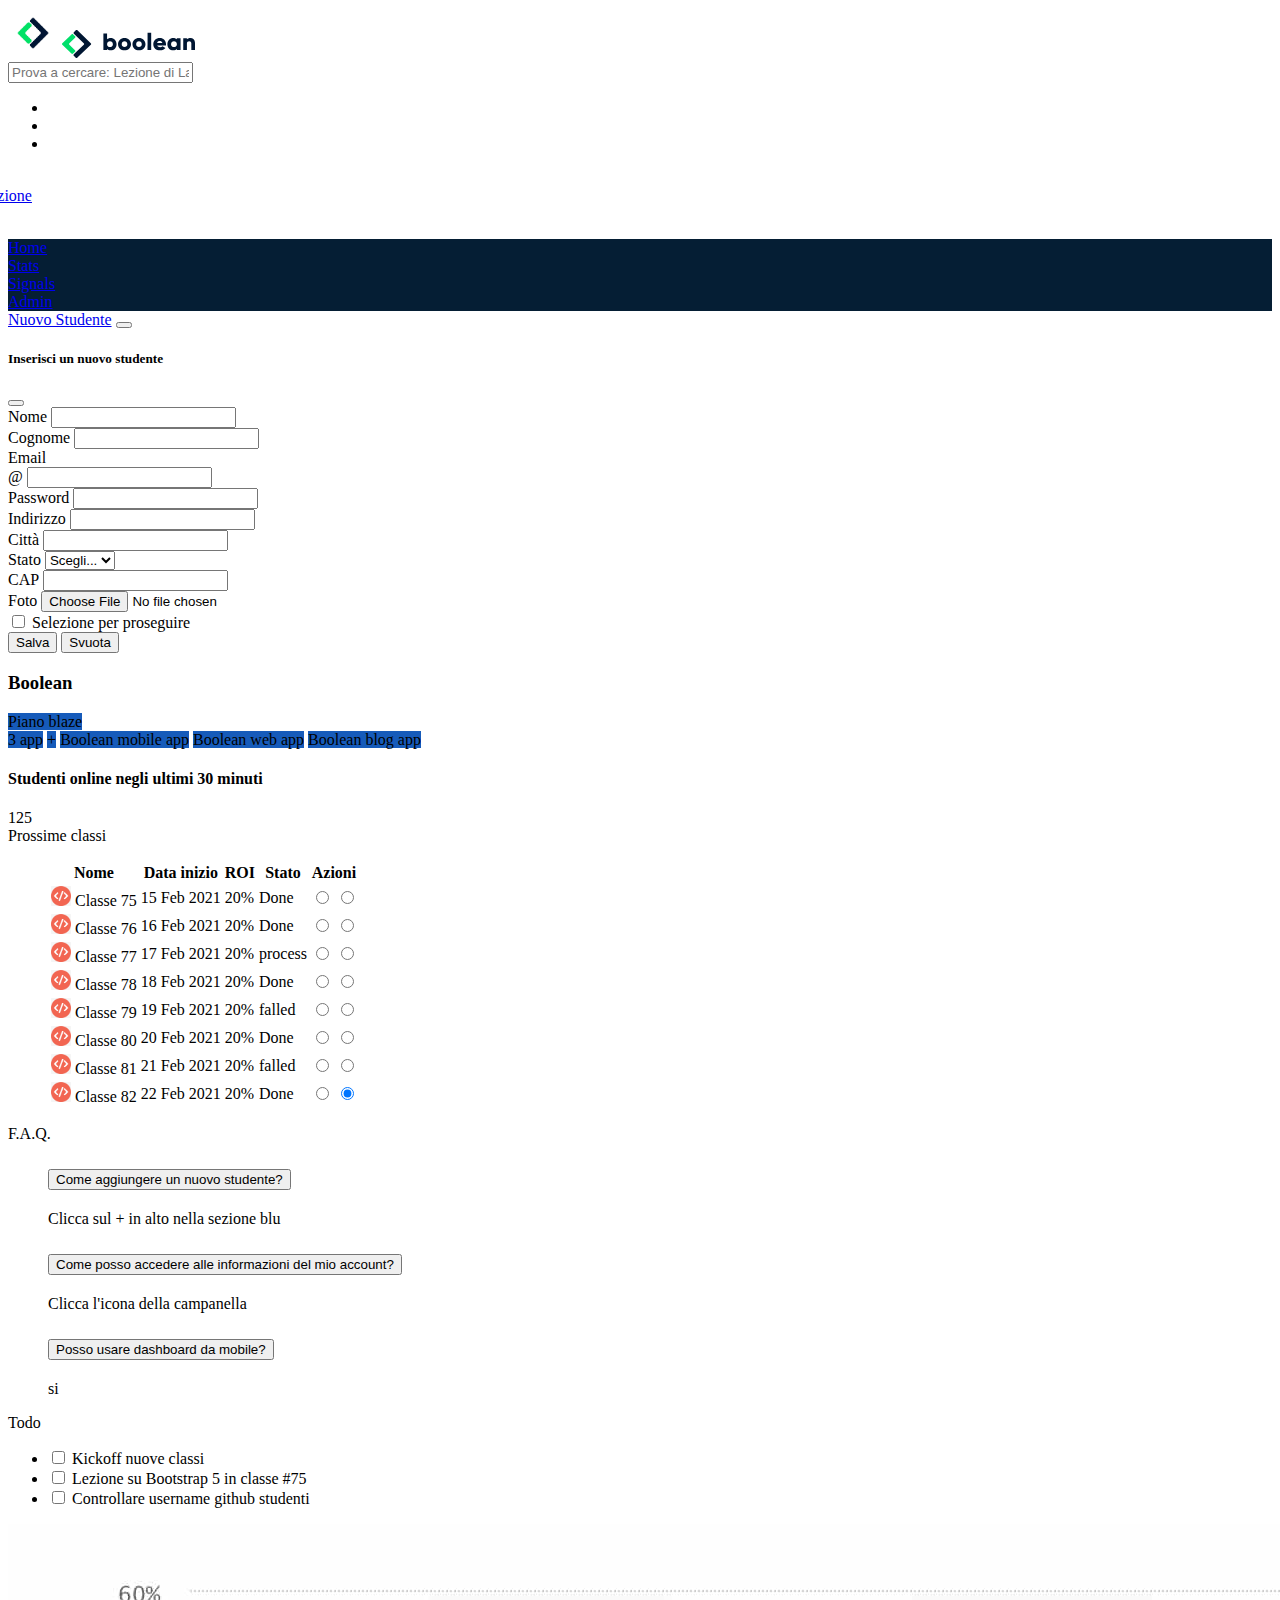
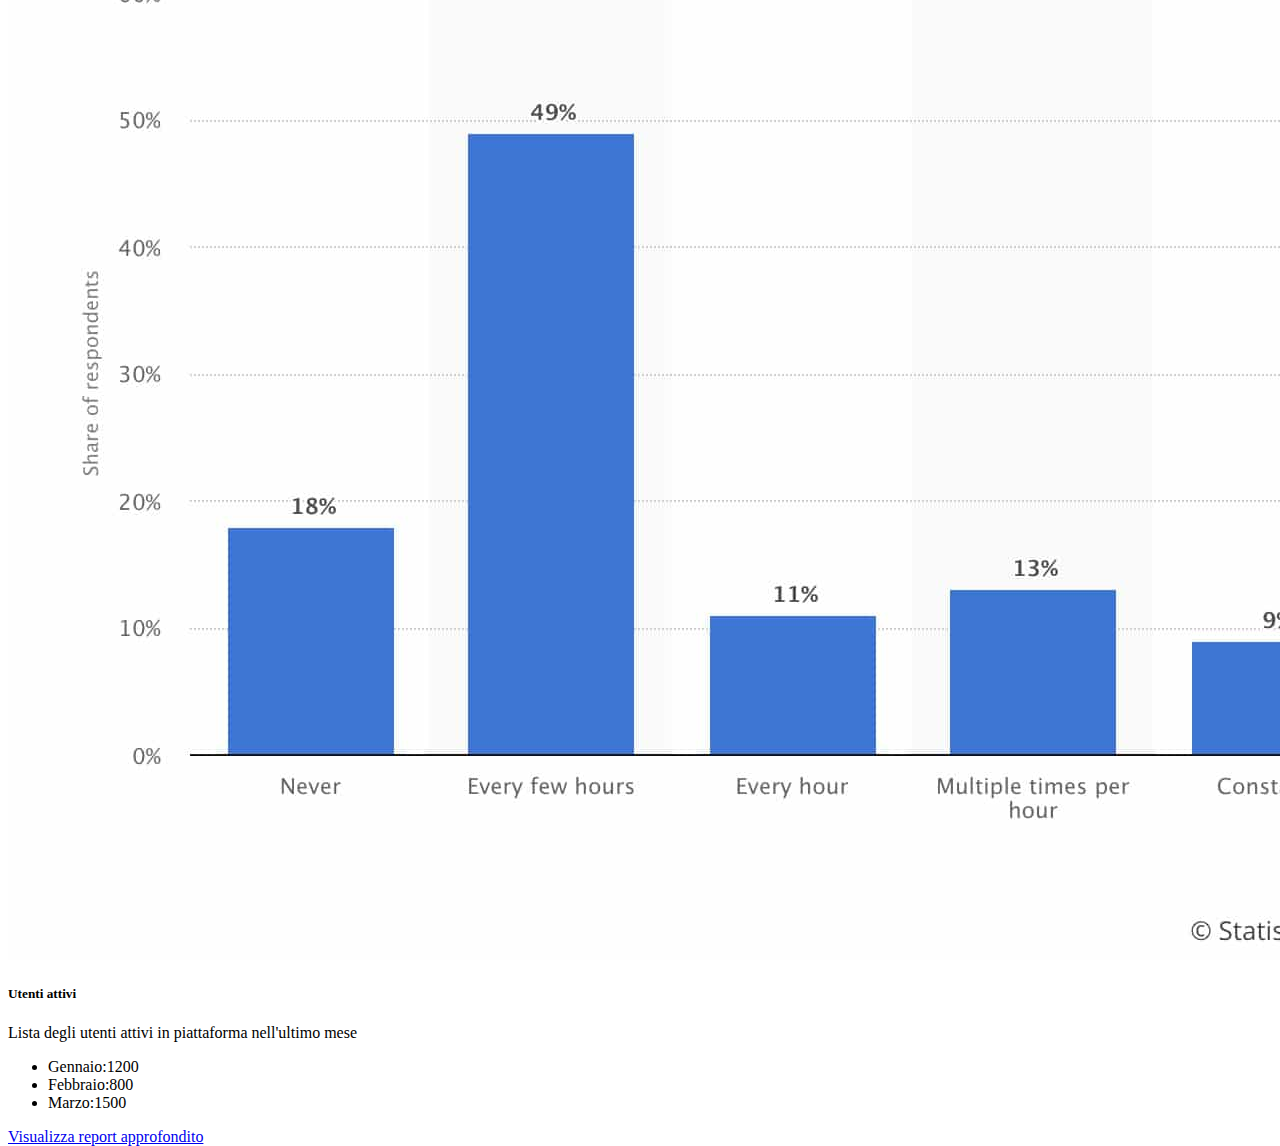
<file: index.html>
<!DOCTYPE html>
<html lang="en">
  <head>
    <meta charset="utf-8" />
    <meta name="viewport" content="width=device-width, initial-scale=1" />
    <title>Bootstrap Dashboard</title>
    <link
      href="https://cdn.jsdelivr.net/npm/bootstrap@5.3.1/dist/css/bootstrap.min.css"
      rel="stylesheet"
      integrity="sha384-4bw+/aepP/YC94hEpVNVgiZdgIC5+VKNBQNGCHeKRQN+PtmoHDEXuppvnDJzQIu9"
      crossorigin="anonymous"
    />
    <link
      rel="stylesheet"
      href="https://cdnjs.cloudflare.com/ajax/libs/font-awesome/6.4.0/css/all.min.css"
      integrity="sha512-iecdLmaskl7CVkqkXNQ/ZH/XLlvWZOJyj7Yy7tcenmpD1ypASozpmT/E0iPtmFIB46ZmdtAc9eNBvH0H/ZpiBw=="
      crossorigin="anonymous"
      referrerpolicy="no-referrer"
    />
    <link rel="stylesheet" href="./asset/css/style.css" />
  </head>
  <body class="debug">
    <div class="wrapper">
      <header>
        <nav class="navbar bg-light">
          <div
            class="container-fluid flex-nowrap justify-content-start bg-white"
          >
            <a class="navbar-brand"
              ><img
                class="img_w d-lg-none d-xl-none"
                src="./asset/img/mobile-logo.png"
                alt="logo" />
              <img
                class="d-none d-lg-block d-xl-block"
                src="./asset/img/logo.svg"
                alt="logo text"
            /></a>
            <div class="input-group flex-nowrap w-75">
              <span
                class="input-group-text border-0 bg-secondary-subtle"
                id="addon-wrapping"
              >
                <i
                  class="fa-solid fa-magnifying-glass fa-sm"
                  style="color: #000000"
                ></i
              ></span>
              <input
                type="text"
                class="form-control border-0 bg-secondary-subtle px-0 fw-semibold"
                placeholder="Prova a cercare: Lezione di Laravel"
                aria-label="Username"
                aria-describedby="addon-wrapping"
              />
            </div>
            <div class="d-flex">
              <ul class="d-flex flex-row navbar-nav me-auto mb-2 mb-lg-0">
                <li class="nav-item d-none d-lg-block px-2">
                  <a class="nav-link active" aria-current="page" href="#"
                    ><i
                      class="fa-solid fa-list-ul fa-xl"
                      style="color: #000000"
                    ></i
                  ></a>
                </li>
                <li class="nav-item d-none d-lg-block px-2">
                  <a class="nav-link active" aria-current="page" href="#"
                    ><i
                      class="fa-solid fa-circle-question fa-xl"
                      style="color: #000000"
                    ></i
                  ></a>
                </li>
                <li class="nav-item d-none d-lg-block px-2">
                  <a class="nav-link active" aria-current="page" href="#"
                    ><i
                      class="fa-solid fa-ellipsis-vertical fa-xl"
                      style="color: #000000"
                    ></i
                  ></a>
                </li>
              </ul>
              <div class="dropdown pe-3">
                <a
                  class="btn"
                  href="#"
                  role="button"
                  data-bs-toggle="dropdown"
                  aria-expanded="false"
                >
                  <i class="fa-solid fa-bell fa-xl" style="color: #ff8f00"></i>
                </a>

                <ul class="dropdown-menu m_negativ">
                  <li><a class="dropdown-item" href="#">Profilo</a></li>
                  <li><a class="dropdown-item" href="#">Fatturazione</a></li>
                  <li>
                    <a class="dropdown-item" href="#">Loging</a>
                  </li>
                </ul>
              </div>
            </div>
          </div>
        </nav>
      </header>
      <!-- header -->

      <div class="d-flex h_calc">
        <div class="sidebar pt-4">
          <div class="container-fluid text-center text-light h-100">
            <div
              class="row flex-column justify-content-between align-content-center h-100 list-group"
              aria-current="true"
            >
              <div
                class="col-12 p-3 d-flex flex-column list-group-item-secondary active"
              >
                <div
                  class="d-flex align-items-center justify-content-center list-group-item-action"
                >
                  <i
                    class="fa-solid fa-house fa-lg py-4"
                    style="color: #ffffff"
                  ></i>
                  <a
                    class="text-decoration-none text-light fw-bold px-2 d-none d-lg-block"
                    href="http:#"
                    >Home</a
                  >
                </div>
                <div
                  class="d-flex align-items-center justify-content-center list-group-item-action"
                >
                  <i
                    class="fa-solid fa-chart-simple fa-lg py-4"
                    style="color: #ffffff"
                  ></i>
                  <a
                    class="text-decoration-none text-light fw-bold px-2 d-none d-lg-block"
                    href="http:#"
                    >Stats</a
                  >
                </div>
                <div
                  class="d-flex align-items-center justify-content-center list-group-item-action"
                >
                  <i
                    class="fa-solid fa-signal fa-lg py-4"
                    style="color: #ffffff"
                  ></i>
                  <a
                    class="text-decoration-none text-light fw-bold px-2 d-none d-lg-block"
                    href="http:#"
                    >Signals</a
                  >
                </div>
              </div>
              <div class="col-12 p-3 pb-4">
                <div class="d-flex align-items-center justify-content-center">
                  <i class="fa-solid fa-gear fa-lg" style="color: #ffffff"></i>
                  <a
                    class="text-decoration-none text-light fw-bold px-3 d-none d-lg-block"
                    href="http:#"
                    >Admin</a
                  >
                </div>
              </div>
            </div>
          </div>
        </div>
        <!-- sidebar -->
        <main class="overflow-y-auto flex-grow-1">
          <div class="bg-primary pt-4">
            <div class="container-fluid py-3">
              <div class="row flex-column flex-md-row">
                <div class="col-12 col-md-3 order-md-3 text-md-center">
                  <a
                    class="text-decoration-none text-light fw-semibold"
                    href="http:#"
                    >Nuovo Studente</a
                  >

                  <button
                    class="btn btn-primary"
                    type="button"
                    data-bs-toggle="offcanvas"
                    data-bs-target="#offcanvasRight"
                    aria-controls="offcanvasRight"
                  >
                    <i
                      class="fa-regular fa-square-plus fa-2xl"
                      style="color: #ffffff"
                    ></i>
                  </button>

                  <div
                    class="offcanvas offcanvas-end w-100"
                    tabindex="-1"
                    id="offcanvasRight"
                    aria-labelledby="offcanvasRightLabel"
                  >
                    <div class="offcanvas-header">
                      <h5 class="offcanvas-title" id="offcanvasRightLabel">
                        Inserisci un nuovo studente
                      </h5>
                      <button
                        type="button"
                        class="btn-close"
                        data-bs-dismiss="offcanvas"
                        aria-label="Close"
                      ></button>
                    </div>
                    <div class="offcanvas-body">
                      <form class="row g-3">
                        <div class="col-6 col_xxs">
                          <label
                            for="validationDefault01"
                            class="form-label fw-medium"
                            >Nome</label
                          >
                          <input
                            type="text"
                            class="form-control"
                            id="validationDefault01"
                            value=""
                            required
                          />
                        </div>
                        <div class="col-6 col_xxs">
                          <label
                            for="validationDefault02"
                            class="form-label fw-medium"
                            >Cognome</label
                          >
                          <input
                            type="text"
                            class="form-control"
                            id="validationDefault02"
                            value=""
                            required
                          />
                        </div>
                        <div class="col-6 col_xxs">
                          <label
                            for="validationDefaultUsername"
                            class="form-label fw-medium"
                            >Email</label
                          >
                          <div class="input-group">
                            <span
                              class="input-group-text"
                              id="inputGroupPrepend2"
                              >@</span
                            >
                            <input
                              type="text"
                              class="form-control"
                              id="validationDefaultUsername"
                              aria-describedby="inputGroupPrepend2"
                              required
                            />
                          </div>
                        </div>
                        <div class="col-6 col_xxs">
                          <label
                            for="validationDefault03"
                            class="form-label fw-medium"
                            >Password</label
                          >
                          <input
                            type="text"
                            class="form-control"
                            id="validationDefault03"
                            required
                          />
                        </div>
                        <div class="col-12">
                          <label
                            for="validationDefault04"
                            class="form-label fw-medium"
                            >Indirizzo</label
                          >
                          <input
                            type="text"
                            class="form-control"
                            id="validationDefault03"
                            required
                          />
                        </div>
                        <div class="col-5 col_xxs">
                          <label
                            for="validationDefault05"
                            class="form-label fw-medium"
                            >Città</label
                          >
                          <input
                            type="text"
                            class="form-control"
                            id="validationDefault05"
                            required
                          />
                        </div>

                        <div class="col-4 col_xxs">
                          <label
                            for="validationDefault04"
                            class="form-label fw-medium"
                            >Stato</label
                          >
                          <select
                            class="form-select"
                            id="validationDefault04"
                            required
                          >
                            <option
                              class="fw-medium"
                              selected
                              disabled
                              value=""
                            >
                              Scegli...
                            </option>
                            <option>...</option>
                          </select>
                        </div>
                        <div class="col-2 col_xxs">
                          <label
                            for="validationDefault05"
                            class="form-label fw-medium"
                            >CAP</label
                          >
                          <input
                            type="text"
                            class="form-control"
                            id="validationDefault05"
                            required
                          />
                        </div>

                        <div class="mb-3">
                          <label for="formFile" class="form-label fw-medium"
                            >Foto</label
                          >
                          <input
                            class="form-control"
                            type="file"
                            id="formFile"
                          />
                        </div>

                        <div class="col-12 col_xxs">
                          <div class="form-check">
                            <input
                              class="form-check-input"
                              type="checkbox"
                              value=""
                              id="invalidCheck2"
                              required
                            />
                            <label
                              class="form-check-label fw-medium"
                              for="invalidCheck2"
                            >
                              Selezione per proseguire
                            </label>
                          </div>
                        </div>
                        <div class="col-12 col_xxs">
                          <button
                            class="btn btn-primary fw-medium"
                            type="submit"
                          >
                            Salva
                          </button>
                          <button
                            class="btn btn-warning fw-medium"
                            type="submit"
                          >
                            Svuota
                          </button>
                        </div>
                      </form>
                    </div>
                  </div>
                </div>
                <div class="col-12 col-md-5 order-md-1 py-2 py-md-0">
                  <div class="d-flex align-items-center">
                    <h3 class="text-light pe-2">Boolean</h3>
                    <span class="badge rounded-pill bg_element fw-semibold"
                      >Piano blaze</span
                    >
                  </div>
                  <div class="d-flex align-items-center">
                    <span class="badge rounded-pill bg_element fw-semibold"
                      >3 app</span
                    >
                    <i
                      class="fa-solid fa-angles-right fa-sm px-2"
                      style="color: #ffffff"
                    ></i>
                    <span
                      class="badge rounded-pill bg_element fs-6 py-1 d-lg-none"
                      >+</span
                    >
                    <span
                      class="badge rounded-pill bg_element fs-6 py-1 d-none d-lg-block"
                      >Boolean mobile app</span
                    >
                    <span
                      class="badge rounded-pill bg_element fs-6 py-1 d-none d-lg-block"
                      >Boolean web app</span
                    >
                    <span
                      class="badge rounded-pill bg_element fs-6 py-1 d-none d-lg-block"
                      >Boolean blog app</span
                    >
                  </div>
                </div>
                <div class="col-12 col-md-4 order-md-2 r pt-4 pt-md-0">
                  <h4 class="text-light fs-5">
                    Studenti online negli ultimi 30 minuti
                  </h4>
                  <span class="text-light fs-4 fw-semibold">125</span>
                </div>
              </div>
              <!-- main-top -->
            </div>
          </div>
          <div class="container-fluid">
            <div class="row g-3">
              <div class="d-lg-flex flex-lg-column w_50_lg g-3">
                <div class="col-12 col-lg pt-3">
                  <div class="card">
                    <div class="card-header fw-semibold fs-4">
                      Prossime classi
                    </div>
                    <div class="card-body">
                      <blockquote class="blockquote mb-0">
                        <table class="table table-hover">
                          <thead>
                            <tr>
                              <th scope="col">Nome</th>
                              <th scope="col " class="d-none d-md-table-cell">
                                Data inizio
                              </th>
                              <th scope="col" class="d-none d-md-table-cell">
                                ROI
                              </th>
                              <th scope="col">Stato</th>
                              <th scope="col">Azioni</th>
                            </tr>
                          </thead>
                          <tbody>
                            <tr>
                              <td>
                                <img
                                  class="img_w_s rounded-3"
                                  src="./asset/img/class-avatar.jpg"
                                  alt="avatar"
                                />
                                Classe 75
                              </td>
                              <td class="d-none d-md-table-cell">
                                15 Feb 2021
                              </td>
                              <td class="d-none d-md-table-cell">20%</td>
                              <td>
                                <span class="badge text-bg-success fw-medium"
                                  >Done</span
                                >
                              </td>
                              <td>
                                <input
                                  type="radio"
                                  class="btn-check"
                                  name="options"
                                  id="option1"
                                  autocomplete="off"
                                  checked
                                />
                                <label
                                  class="btn btn-secondary bg-white"
                                  for="option1"
                                  ><i
                                    class="fa-solid fa-pen fa-lg"
                                    style="color: #6c757d"
                                  ></i
                                ></label>
                                <input
                                  type="radio"
                                  class="btn-check"
                                  name="options"
                                  id="option1"
                                  autocomplete="off"
                                  checked
                                />
                                <label
                                  class="btn btn-secondary bg-white"
                                  for="option1"
                                  ><i
                                    class="fa-solid fa-trash fa-lg"
                                    style="color: #6c757d"
                                  ></i
                                ></label>
                              </td>
                            </tr>

                            <tr>
                              <td>
                                <img
                                  class="img_w_s rounded-3"
                                  src="./asset/img/class-avatar.jpg"
                                  alt="avatar"
                                />
                                Classe 76
                              </td>
                              <td class="d-none d-md-table-cell">
                                16 Feb 2021
                              </td>
                              <td class="d-none d-md-table-cell">20%</td>
                              <td>
                                <span class="badge text-bg-success fw-medium"
                                  >Done</span
                                >
                              </td>
                              <td>
                                <input
                                  type="radio"
                                  class="btn-check"
                                  name="options"
                                  id="option1"
                                  autocomplete="off"
                                  checked
                                />
                                <label
                                  class="btn btn-secondary bg-white"
                                  for="option1"
                                  ><i
                                    class="fa-solid fa-pen fa-lg"
                                    style="color: #6c757d"
                                  ></i
                                ></label>
                                <input
                                  type="radio"
                                  class="btn-check"
                                  name="options"
                                  id="option1"
                                  autocomplete="off"
                                  checked
                                />
                                <label
                                  class="btn btn-secondary bg-white"
                                  for="option1"
                                  ><i
                                    class="fa-solid fa-trash fa-lg"
                                    style="color: #6c757d"
                                  ></i
                                ></label>
                              </td>
                            </tr>

                            <tr>
                              <td>
                                <img
                                  class="img_w_s rounded-3"
                                  src="./asset/img/class-avatar.jpg"
                                  alt="avatar"
                                />
                                Classe 77
                              </td>
                              <td class="d-none d-md-table-cell">
                                17 Feb 2021
                              </td>
                              <td class="d-none d-md-table-cell">20%</td>
                              <td>
                                <span
                                  class="badge text-bg-warning text-white fw-medium"
                                  >process</span
                                >
                              </td>
                              <td>
                                <input
                                  type="radio"
                                  class="btn-check"
                                  name="options"
                                  id="option1"
                                  autocomplete="off"
                                  checked
                                />
                                <label
                                  class="btn btn-secondary bg-white"
                                  for="option1"
                                  ><i
                                    class="fa-solid fa-pen fa-lg"
                                    style="color: #6c757d"
                                  ></i
                                ></label>
                                <input
                                  type="radio"
                                  class="btn-check"
                                  name="options"
                                  id="option1"
                                  autocomplete="off"
                                  checked
                                />
                                <label
                                  class="btn btn-secondary bg-white"
                                  for="option1"
                                  ><i
                                    class="fa-solid fa-trash fa-lg"
                                    style="color: #6c757d"
                                  ></i
                                ></label>
                              </td>
                            </tr>

                            <tr>
                              <td>
                                <img
                                  class="img_w_s rounded-3"
                                  src="./asset/img/class-avatar.jpg"
                                  alt="avatar"
                                />
                                Classe 78
                              </td>
                              <td class="d-none d-md-table-cell">
                                18 Feb 2021
                              </td>
                              <td class="d-none d-md-table-cell">20%</td>
                              <td>
                                <span class="badge text-bg-success fw-medium"
                                  >Done</span
                                >
                              </td>
                              <td>
                                <input
                                  type="radio"
                                  class="btn-check"
                                  name="options"
                                  id="option1"
                                  autocomplete="off"
                                  checked
                                />
                                <label
                                  class="btn btn-secondary bg-white"
                                  for="option1"
                                  ><i
                                    class="fa-solid fa-pen fa-lg"
                                    style="color: #6c757d"
                                  ></i
                                ></label>
                                <input
                                  type="radio"
                                  class="btn-check"
                                  name="options"
                                  id="option1"
                                  autocomplete="off"
                                  checked
                                />
                                <label
                                  class="btn btn-secondary bg-white"
                                  for="option1"
                                  ><i
                                    class="fa-solid fa-trash fa-lg"
                                    style="color: #6c757d"
                                  ></i
                                ></label>
                              </td>
                            </tr>

                            <tr>
                              <td>
                                <img
                                  class="img_w_s rounded-3"
                                  src="./asset/img/class-avatar.jpg"
                                  alt="avatar"
                                />
                                Classe 79
                              </td>
                              <td class="d-none d-md-table-cell">
                                19 Feb 2021
                              </td>
                              <td class="d-none d-md-table-cell">20%</td>
                              <td>
                                <span class="badge text-bg-danger fw-medium"
                                  >falled</span
                                >
                              </td>
                              <td>
                                <input
                                  type="radio"
                                  class="btn-check"
                                  name="options"
                                  id="option1"
                                  autocomplete="off"
                                  checked
                                />
                                <label
                                  class="btn btn-secondary bg-white"
                                  for="option1"
                                  ><i
                                    class="fa-solid fa-pen fa-lg"
                                    style="color: #6c757d"
                                  ></i
                                ></label>
                                <input
                                  type="radio"
                                  class="btn-check"
                                  name="options"
                                  id="option1"
                                  autocomplete="off"
                                  checked
                                />
                                <label
                                  class="btn btn-secondary bg-white"
                                  for="option1"
                                  ><i
                                    class="fa-solid fa-trash fa-lg"
                                    style="color: #6c757d"
                                  ></i
                                ></label>
                              </td>
                            </tr>

                            <tr>
                              <td>
                                <img
                                  class="img_w_s rounded-3"
                                  src="./asset/img/class-avatar.jpg"
                                  alt="avatar"
                                />
                                Classe 80
                              </td>
                              <td class="d-none d-md-table-cell">
                                20 Feb 2021
                              </td>
                              <td class="d-none d-md-table-cell">20%</td>
                              <td>
                                <span class="badge text-bg-success fw-medium"
                                  >Done</span
                                >
                              </td>
                              <td>
                                <input
                                  type="radio"
                                  class="btn-check"
                                  name="options"
                                  id="option1"
                                  autocomplete="off"
                                  checked
                                />
                                <label
                                  class="btn btn-secondary bg-white"
                                  for="option1"
                                  ><i
                                    class="fa-solid fa-pen fa-lg"
                                    style="color: #6c757d"
                                  ></i
                                ></label>
                                <input
                                  type="radio"
                                  class="btn-check"
                                  name="options"
                                  id="option1"
                                  autocomplete="off"
                                  checked
                                />
                                <label
                                  class="btn btn-secondary bg-white"
                                  for="option1"
                                  ><i
                                    class="fa-solid fa-trash fa-lg"
                                    style="color: #6c757d"
                                  ></i
                                ></label>
                              </td>
                            </tr>
                            <tr>
                              <td>
                                <img
                                  class="img_w_s rounded-3"
                                  src="./asset/img/class-avatar.jpg"
                                  alt="avatar"
                                />
                                Classe 81
                              </td>
                              <td class="d-none d-md-table-cell">
                                21 Feb 2021
                              </td>
                              <td class="d-none d-md-table-cell">20%</td>
                              <td>
                                <span class="badge text-bg-danger fw-medium"
                                  >falled</span
                                >
                              </td>
                              <td>
                                <input
                                  type="radio"
                                  class="btn-check"
                                  name="options"
                                  id="option1"
                                  autocomplete="off"
                                  checked
                                />
                                <label
                                  class="btn btn-secondary bg-white"
                                  for="option1"
                                  ><i
                                    class="fa-solid fa-pen fa-lg"
                                    style="color: #6c757d"
                                  ></i
                                ></label>
                                <input
                                  type="radio"
                                  class="btn-check"
                                  name="options"
                                  id="option1"
                                  autocomplete="off"
                                  checked
                                />
                                <label
                                  class="btn btn-secondary bg-white"
                                  for="option1"
                                  ><i
                                    class="fa-solid fa-trash fa-lg"
                                    style="color: #6c757d"
                                  ></i
                                ></label>
                              </td>
                            </tr>
                            <tr>
                              <td>
                                <img
                                  class="img_w_s rounded-3"
                                  src="./asset/img/class-avatar.jpg"
                                  alt="avatar"
                                />
                                Classe 82
                              </td>
                              <td class="d-none d-md-table-cell">
                                22 Feb 2021
                              </td>
                              <td class="d-none d-md-table-cell">20%</td>
                              <td>
                                <span class="badge text-bg-success fw-medium"
                                  >Done</span
                                >
                              </td>
                              <td>
                                <input
                                  type="radio"
                                  class="btn-check"
                                  name="options"
                                  id="option1"
                                  autocomplete="off"
                                  checked
                                />
                                <label
                                  class="btn btn-secondary bg-white"
                                  for="option1"
                                  ><i
                                    class="fa-solid fa-pen fa-lg"
                                    style="color: #6c757d"
                                  ></i
                                ></label>
                                <input
                                  type="radio"
                                  class="btn-check"
                                  name="options"
                                  id="option1"
                                  autocomplete="off"
                                  checked
                                />
                                <label
                                  class="btn btn-secondary bg-white"
                                  for="option1"
                                  ><i
                                    class="fa-solid fa-trash fa-lg"
                                    style="color: #6c757d"
                                  ></i
                                ></label>
                              </td>
                            </tr>
                          </tbody>
                        </table>
                      </blockquote>
                    </div>
                  </div>
                </div>

                <div class="col-12 col-lg pt-3">
                  <div class="card">
                    <div class="card-header fw-semibold fs-4">F.A.Q.</div>
                    <div class="card-body">
                      <blockquote class="blockquote mb-0">
                        <div
                          class="accordion accordion-flush"
                          id="accordionFlushExample"
                        >
                          <div class="accordion-item">
                            <h2 class="accordion-header fw-medium">
                              <button
                                class="accordion-button collapsed"
                                type="button"
                                data-bs-toggle="collapse"
                                data-bs-target="#flush-collapseOne"
                                aria-expanded="false"
                                aria-controls="flush-collapseOne"
                              >
                                Come aggiungere un nuovo studente?
                              </button>
                            </h2>
                            <div
                              id="flush-collapseOne"
                              class="accordion-collapse collapse"
                              data-bs-parent="#accordionFlushExample"
                            >
                              <div class="accordion-body fs-6">
                                Clicca sul + in alto nella sezione blu
                              </div>
                            </div>
                          </div>
                          <div class="accordion-item">
                            <h2 class="accordion-header fw-medium">
                              <button
                                class="accordion-button collapsed"
                                type="button"
                                data-bs-toggle="collapse"
                                data-bs-target="#flush-collapseTwo"
                                aria-expanded="false"
                                aria-controls="flush-collapseTwo"
                              >
                                Come posso accedere alle informazioni del mio
                                account?
                              </button>
                            </h2>
                            <div
                              id="flush-collapseTwo"
                              class="accordion-collapse collapse"
                              data-bs-parent="#accordionFlushExample"
                            >
                              <div class="accordion-body fs-6">
                                Clicca l'icona della campanella
                              </div>
                            </div>
                          </div>
                          <div class="accordion-item">
                            <h2 class="accordion-header fw-medium">
                              <button
                                class="accordion-button collapsed"
                                type="button"
                                data-bs-toggle="collapse"
                                data-bs-target="#flush-collapseThree"
                                aria-expanded="false"
                                aria-controls="flush-collapseThree"
                              >
                                Posso usare dashboard da mobile?
                              </button>
                            </h2>
                            <div
                              id="flush-collapseThree"
                              class="accordion-collapse collapse"
                              data-bs-parent="#accordionFlushExample"
                            >
                              <div class="accordion-body fs-6">si</div>
                            </div>
                          </div>
                        </div>
                      </blockquote>
                    </div>
                  </div>
                </div>
              </div>

              <div class="d-lg-flex flex-lg-column w_50_lg py-3">
                <div class="col-12 col-lg">
                  <div class="card">
                    <div class="card-header fw-semibold fs-4">Todo</div>
                    <div class="container border m-3 rounded">
                      <ul class="list-group list-group-flush">
                        <li class="list-group-item">
                          <div class="form-check">
                            <input
                              class="form-check-input"
                              type="checkbox"
                              value=""
                              id="flexCheckDefault"
                            />
                            <label
                              class="form-check-label fw-medium"
                              for="flexCheckDefault"
                            >
                              Kickoff nuove classi
                            </label>
                          </div>
                        </li>
                        <li class="list-group-item">
                          <div class="form-check">
                            <input
                              class="form-check-input"
                              type="checkbox"
                              value=""
                              id="flexCheckDefault"
                            />
                            <label
                              class="form-check-label fw-medium"
                              for="flexCheckDefault"
                            >
                              Lezione su Bootstrap 5 in classe #75
                            </label>
                          </div>
                        </li>
                        <li class="list-group-item">
                          <div class="form-check">
                            <input
                              class="form-check-input"
                              type="checkbox"
                              value=""
                              id="flexCheckDefault"
                            />
                            <label
                              class="form-check-label fw-medium"
                              for="flexCheckDefault"
                            >
                              Controllare username github studenti
                            </label>
                          </div>
                        </li>
                      </ul>
                    </div>
                  </div>
                </div>
                <div class="col-12 col-lg pt-3">
                  <div class="card">
                    <div class="m-4 border rounded">
                      <img
                        src="./asset/img/stats.jpeg"
                        class="card-img-top"
                        alt="stats"
                      />
                      <div class="card-body">
                        <h5 class="card-title">Utenti attivi</h5>
                        <p class="card-text">
                          Lista degli utenti attivi in piattaforma nell'ultimo
                          mese
                        </p>
                      </div>
                      <ul class="list-group list-group-flush">
                        <li class="list-group-item">Gennaio:1200</li>
                        <li class="list-group-item">Febbraio:800</li>
                        <li class="list-group-item">Marzo:1500</li>
                      </ul>
                      <div class="card-body">
                        <a href="#" class="card-link"
                          >Visualizza report approfondito</a
                        >
                      </div>
                    </div>
                  </div>
                </div>
              </div>
            </div>
          </div>
        </main>
      </div>
    </div>
    <!-- main -->

    <script
      src="https://cdn.jsdelivr.net/npm/bootstrap@5.3.1/dist/js/bootstrap.bundle.min.js"
      integrity="sha384-HwwvtgBNo3bZJJLYd8oVXjrBZt8cqVSpeBNS5n7C8IVInixGAoxmnlMuBnhbgrkm"
      crossorigin="anonymous"
    ></script>
  </body>
</html>
</file>
<file: asset/css/style.css>
/* debug */
/* .debug header {
  height: 150px;
  background-color: aqua;
}
.debug .sidebar {
  height: 250px;
  background-color: beige;
}

.debug .content {
  height: 250px;
  background-color: lightcoral;
}
[class*="col"] {
  background-color: aquamarine;
} */
/* color */
:root {
  --bts--primary: #1b72e8;
  --bts--secondary: #051e34;
  --bts--element: #165bba;
}
.bg_element {
  background-color: var(--bts--element);
}
/* end color */

/* utility */
.wrapper {
  height: 100vh;
}
.h_calc {
  height: calc(100% - 56px);
}
.img_w {
  width: 50px;
}
.img_w_s {
  width: 20px;
}
.w_100 {
  width: 100%;
}
.m_negativ {
  margin-left: -6rem;
}
.sidebar {
  background-color: var(--bts--secondary);
  background-image: url("/asset/img/sidebar-bg.png");
  background-repeat: no-repeat;
  background-size: cover;
}

/* media query */

@media screen and (min-width: 992px) {
  .w_50_lg {
    width: 50%;
  }
  .w_75_lg {
    width: 75%;
  }
}
@media screen and (max-width: 400px) {
  .col_xxs {
    width: 100%;
  }
}
</file>
